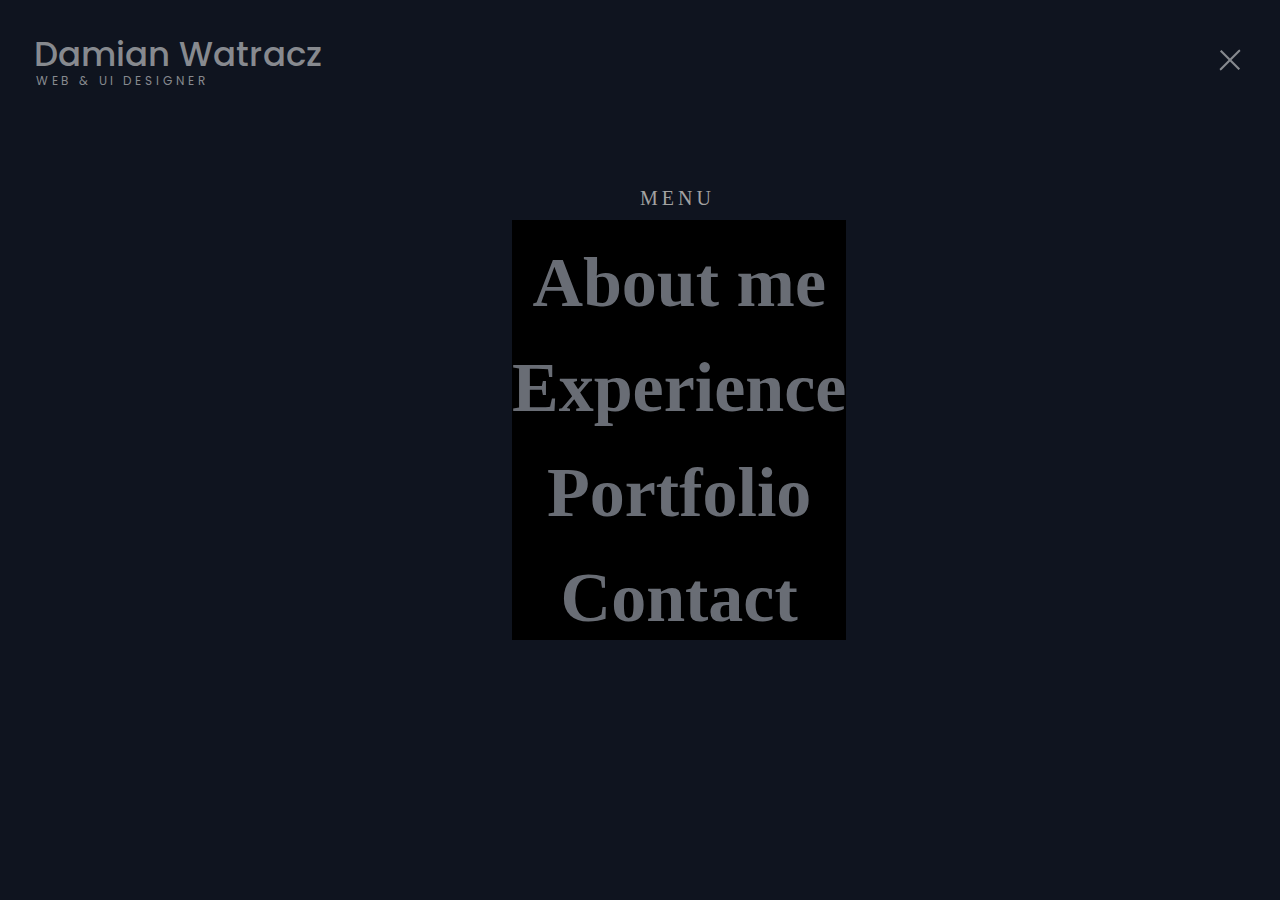
<file: menu.html>
<!DOCTYPE html>
<html lang="en">
<head>
    <meta charset="UTF-8">
    <meta http-equiv="X-UA-Compatible" content="IE=edge">
    <link href="https://fonts.googleapis.com/css2?family=Poppins:wght@500&display=swap" rel="stylesheet">  
    <link rel="stylesheet" href="styles.css">
    <meta name="viewport" content="width=device-width, initial-scale=1.0">
    <title>menu</title>
</head>
<body>
    <section class="navbar">
        <div class="name">
            <h2>Damian Watracz</h2>
            <p>WEB & UI DESIGNER</p>
        </div>
        <a href="index.html">
            <ul>
                <li> <img src="close.png" alt="menu"></li>
            </ul>
        </a>
    </section>
     <h4>MENU</h4>
    <section class="all">
        <ul>
        <li>
        <a href="index.html#about">
        <button id="about">About me</button><br>
        </a></li>
        <li>
        <a href="index.html#Experience">
        <button id="exp">Experience</button><br>
        </a></li>
        <li>
        <a href="index.html#Projects">
        <button id="port">Portfolio</button><br>
        </a></li>
        <li>
        <a href="index.html#contact">
        <button id="cont">Contact</button>
        </a></ul></li>
    </section>
<script src="menu.js"></script>
</body>
</html>
</file>
<file: styles.css>
*{
    margin: 0;
    padding: 0;
    cursor: pointer;
}
body{ 
    width: 100%;
    height: 100vh;
    background: url("black.png") no-repeat  center;
    background-size: cover;
}
.navbar{
    font-family: 'Poppins', sans-serif;
}
.navbar h2{
    margin-bottom:8px;
    font-style: normal;
    font-size: 34px;
    font-weight: 500;
    line-height: 36px;
    position: absolute;
    margin-top: 36px;
    margin-left: 34px;
    color: #878A8F;
}
.navbar p{
    position: absolute;
    margin-top: 72px;
    width: 200px;
    font-style: normal;
    font-weight: normal;
    font-size: 12px;
    line-height: 18px;
    letter-spacing: 0.3em;
    margin-left: 36px;
    color: #878A8F;
}
.navbar ul li{
    text-align: right;
    padding-top: 46px;
}
.navbar ul li img{
    margin-right: 36px;
}
h4{
    top: 180px;
    margin-left:50%;
    position: absolute;
    font-family: Inter;
font-style: normal;
font-weight: normal;
font-size: 20px;
line-height: 36px;
letter-spacing: 0.2em;
color: #A2A2A2;
}
.all{
    background-color: black;
    position: absolute;
    text-align: center;
    left: 40%;
    top: 220px;
    z-index: 99;
}
.all ul li{
    list-style: none;
}
#about{
    background: none;
    border: none;
    padding-top: 20px;
    color: #696D75;
    font-family: Inter;
    font-style: normal;
    font-weight: bold;
    font-size: 70px;
    line-height: 85px;
}
#exp{
    padding-top: 20px;
    color: #696D75;
    font-family: Inter;
    font-style: normal;
    font-weight: bold;
    font-size: 70px;
    line-height: 85px;
    background: none;
    border: none;
}
#port{
    padding-top: 20px;
    color: #696D75;
    font-family: Inter;
    font-style: normal;
    font-weight: bold;
    font-size: 70px;
    line-height: 85px;
    background: none;
    border: none;
}
#cont{
    padding-top: 20px;
    color: #696D75;
    font-family: Inter;
    font-style: normal;
    font-weight: bold;
    font-size: 70px;
    line-height: 85px;
    background: none;
    border: none;
    background: none;
    border: none;
}
#about:hover{
    color: #ffffff;
    font-family: Inter;
    font-style: normal;
    font-weight: bold;
    font-size: 70px;
    line-height: 85px;
}
#exp:hover{
    color: #ffffff;
    font-family: Inter;
    font-style: normal;
    font-weight: bold;
    font-size: 70px;
    line-height: 85px;
}
#port:hover{
    color: #ffffff;
    font-family: Inter;
    font-style: normal;
    font-weight: bold;
    font-size: 70px;
    line-height: 85px;
}
#cont:hover{
    color: #ffffff;
    font-family: Inter;
    font-style: normal;
    font-weight: bold;
    font-size: 70px;
    line-height: 85px;
}
#about:not(.is-active):hover::after{
    left: -100px;
    top:-42px;
    content:'';
    position: absolute;
    height: 50%;
    width:8px;
    border-radius: 8px;
    transform: rotate(90deg);
    background-color: #ffffff;
    transition: 0.3s;
}
#exp:not(.is-active):hover::after{
    left: -130px;
    top:62px;
    content:'';
    position: absolute;
    height: 50%;
    width:8px;
    border-radius: 8px;
    transform: rotate(90deg);
    background-color: #ffffff;
    transition: 0.3s;
}
#port:not(.is-active):hover::after{
    left: -90px;
    top:172px;
    content:'';
    position: absolute;
    height:50%;
    width:8px;
    border-radius: 8px;
    transform: rotate(90deg);
    background-color: #ffffff;
    transition: 0.3s;
}
#cont:not(.is-active):hover::after{
    left: -80px;
    top:272px;
    content:'';
    position: absolute;
    height: 50%;
    width:8px;
    border-radius: 8px;
    transform: rotate(90deg);
    background-color: #ffffff;
    transition: 0.3s;
}

@media only screen and (max-width: 480px){
    body{
        background: url("black.png") no-repeat  center;
        background-size: cover;
        width: 100%;
        height: 120vh;
    }
    .navbar h2{
        margin-bottom:4px;
        font-style: normal;
        font-size: 20px;
        font-weight: 570;
        line-height: 36px;
        position: absolute;
        margin-top: 36px;
        margin-left: 18px;
        color: #878A8F;
    }
    .navbar p{
        position: absolute;
        width: 200px;
        font-style: normal;
        font-weight: normal;
        font-size: 12px;
        line-height: 18px;
        letter-spacing: 0.3em;
        margin-left: 19px;
        color: #878A8F;
    }
    .navbar ul li{
        text-align: right;
        padding-top: 46px;
    }
    .navbar ul li img{
        margin-right: 36px;
    }
    h4{
        top: 180px;
        margin-left:45%;
        position: absolute;
        font-family: Inter;
    font-style: normal;
    font-weight: normal;
    font-size: 20px;
    line-height: 36px;
    letter-spacing: 0.2em;
    color: #A2A2A2;
    }
    .all{
        position: absolute;
        left:25%;
        top: 220px;
    }
    .all ul li{
        list-style: none;
        text-align: center;
    }
    #about{
        background: none;
        border: none;
        padding-top: 20px;
        color: #696D75;
        font-family: Inter;
        font-style: normal;
        font-weight: bold;
        font-size: 40px;
        line-height: 85px;
    }
    #exp{
        padding-top: 20px;
        color: #696D75;
        font-family: Inter;
        font-style: normal;
        font-weight: bold;
        font-size: 40px;
        line-height: 85px;
        background: none;
        border: none;
    }
    #port{
        padding-top: 20px;
        color: #696D75;
        font-family: Inter;
        font-style: normal;
        font-weight: bold;
        font-size: 40px;
        line-height: 85px;
        background: none;
        border: none;
    }
    #cont{
        padding-top: 20px;
        color: #696D75;
        font-family: Inter;
        font-style: normal;
        font-weight: bold;
        font-size: 40px;
        line-height: 85px;
        background: none;
        border: none;
        background: none;
        border: none;
    }
    #about:hover{
        color: #ffffff;
        font-family: Inter;
        font-style: normal;
        font-weight: bold;
        font-size: 40px;
        line-height: 85px;
    }
    #exp:hover{
        color: #ffffff;
        font-family: Inter;
        font-style: normal;
        font-weight: bold;
        font-size: 40px;
        line-height: 85px;
    }
    #port:hover{
        color: #ffffff;
        font-family: Inter;
        font-style: normal;
        font-weight: bold;
        font-size: 40px;
        line-height: 85px;
    }
    #cont:hover{
        color: #ffffff;
        font-family: Inter;
        font-style: normal;
        font-weight: bold;
        font-size: 40px;
        line-height: 85px;
    }
    #about:not(.is-active):hover::after{
        content:'';
        position: absolute;
        height: 50%;
        width:8px;
        border-radius: 8px;
        transform: rotate(90deg);
        background-color: #ffffff;
        transition: 0.3s;
    }
    #exp:not(.is-active):hover::after{
        content:'';
        position: absolute;
        height: 50%;
        width:8px;
        border-radius: 8px;
        transform: rotate(90deg);
        background-color: #ffffff;
        transition: 0.3s;
    }
    #port:not(.is-active):hover::after{
        content:'';
        position: absolute;
        height:50%;
        width:8px;
        border-radius: 8px;
        transform: rotate(90deg);
        background-color: #ffffff;
        transition: 0.3s;
    }
    #cont:not(.is-active):hover::after{
        content:'';
        position: absolute;
        height: 50%;
        width:8px;
        border-radius: 8px;
        transform: rotate(90deg);
        background-color: #ffffff;
        transition: 0.3s;
    }
}

@media only screen and (max-width: 900px) and (min-width:481px){
    .navbar h2{
        margin-bottom:8px;
        font-style: normal;
        font-size: 34px;
        font-weight: 500;
        line-height: 36px;
        position: absolute;
        margin-top: 36px;
        margin-left: 34px;
        color: #878A8F;
    }
    .navbar p{
        position: absolute;
        margin-top: 72px;
        width: 200px;
        font-style: normal;
        font-weight: normal;
        font-size: 12px;
        line-height: 18px;
        letter-spacing: 0.3em;
        margin-left: 36px;
        color: #878A8F;
    }
    .navbar ul li{
        text-align: right;
        padding-top: 46px;
    }
    .navbar ul li img{
        margin-right: 36px;
    }
    h4{
        top: 180px;
        margin-left:50%;
        position: absolute;
        font-family: Inter;
    font-style: normal;
    font-weight: normal;
    font-size: 20px;
    line-height: 36px;
    letter-spacing: 0.2em;
    color: #A2A2A2;
    }
    .all{
        position: absolute;
        text-align: center;
        left: 30%;
        top: 220px;
    }
    .all ul li{
        list-style: none;
    }
    #about{
        background: none;
        border: none;
        padding-top: 20px;
        color: #696D75;
        font-family: Inter;
        font-style: normal;
        font-weight: bold;
        font-size: 70px;
        line-height: 85px;
    }
    #exp{
        padding-top: 20px;
        color: #696D75;
        font-family: Inter;
        font-style: normal;
        font-weight: bold;
        font-size: 70px;
        line-height: 85px;
        background: none;
        border: none;
    }
    #port{
        padding-top: 20px;
        color: #696D75;
        font-family: Inter;
        font-style: normal;
        font-weight: bold;
        font-size: 70px;
        line-height: 85px;
        background: none;
        border: none;
    }
    #cont{
        padding-top: 20px;
        color: #696D75;
        font-family: Inter;
        font-style: normal;
        font-weight: bold;
        font-size: 70px;
        line-height: 85px;
        background: none;
        border: none;
        background: none;
        border: none;
    }
    #about:hover{
        color: #ffffff;
        font-family: Inter;
        font-style: normal;
        font-weight: bold;
        font-size: 70px;
        line-height: 85px;
    }
    #exp:hover{
        color: #ffffff;
        font-family: Inter;
        font-style: normal;
        font-weight: bold;
        font-size: 70px;
        line-height: 85px;
    }
    #port:hover{
        color: #ffffff;
        font-family: Inter;
        font-style: normal;
        font-weight: bold;
        font-size: 70px;
        line-height: 85px;
    }
    #cont:hover{
        color: #ffffff;
        font-family: Inter;
        font-style: normal;
        font-weight: bold;
        font-size: 70px;
        line-height: 85px;
    }
    #about:not(.is-active):hover::after{
        left: -100px;
        top:-42px;
        content:'';
        position: absolute;
        height: 50%;
        width:8px;
        border-radius: 8px;
        transform: rotate(90deg);
        background-color: #ffffff;
        transition: 0.3s;
    }
    #exp:not(.is-active):hover::after{
        left: -130px;
        top:62px;
        content:'';
        position: absolute;
        height: 50%;
        width:8px;
        border-radius: 8px;
        transform: rotate(90deg);
        background-color: #ffffff;
        transition: 0.3s;
    }
    #port:not(.is-active):hover::after{
        left: -90px;
        top:172px;
        content:'';
        position: absolute;
        height:50%;
        width:8px;
        border-radius: 8px;
        transform: rotate(90deg);
        background-color: #ffffff;
        transition: 0.3s;
    }
    #cont:not(.is-active):hover::after{
        left: -80px;
        top:272px;
        content:'';
        position: absolute;
        height: 50%;
        width:8px;
        border-radius: 8px;
        transform: rotate(90deg);
        background-color: #ffffff;
        transition: 0.3s;
    }
}
</file>
